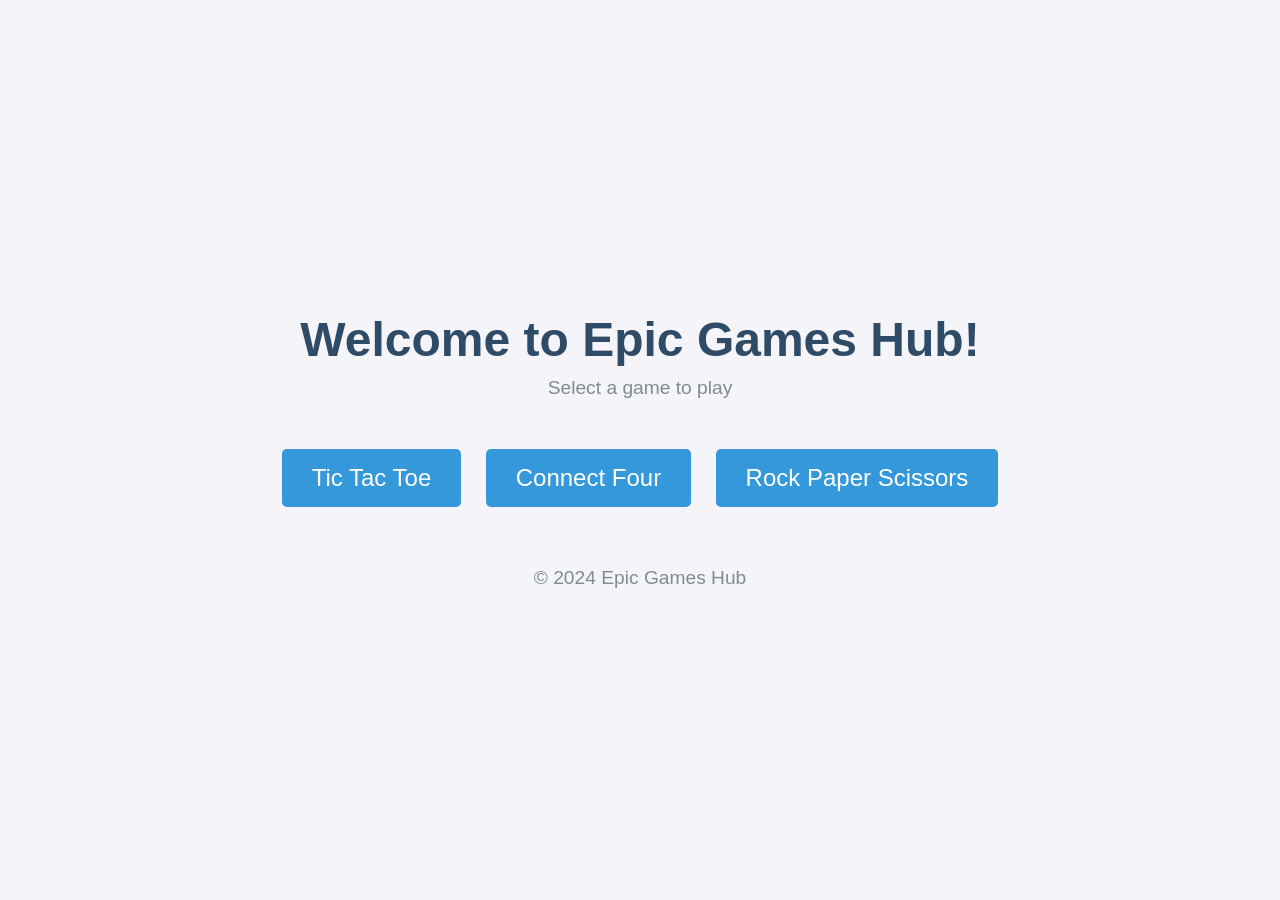
<file: index.html>
<!DOCTYPE html>
<html lang="en">
<head>
    <meta charset="UTF-8">
    <meta name="viewport" content="width=device-width, initial-scale=1.0">
    <title>Epic Games Hub</title>
    <link rel="stylesheet" href="styles.css">
</head>
<body>
    <header>
        <h1>Welcome to Epic Games Hub!</h1>
        <p>Select a game to play</p>
    </header>

    <div class="game-selection">
        <button onclick="window.location.href='tictactoe.html'">Tic Tac Toe</button>
        <button onclick="window.location.href='connect-four.html'">Connect Four</button>
        <button onclick="window.location.href='rock-paper-scissors.html'">Rock Paper Scissors</button>
    </div>

    <footer>
        <p>&copy; 2024 Epic Games Hub</p>
    </footer>
</body>
</html>
</file>
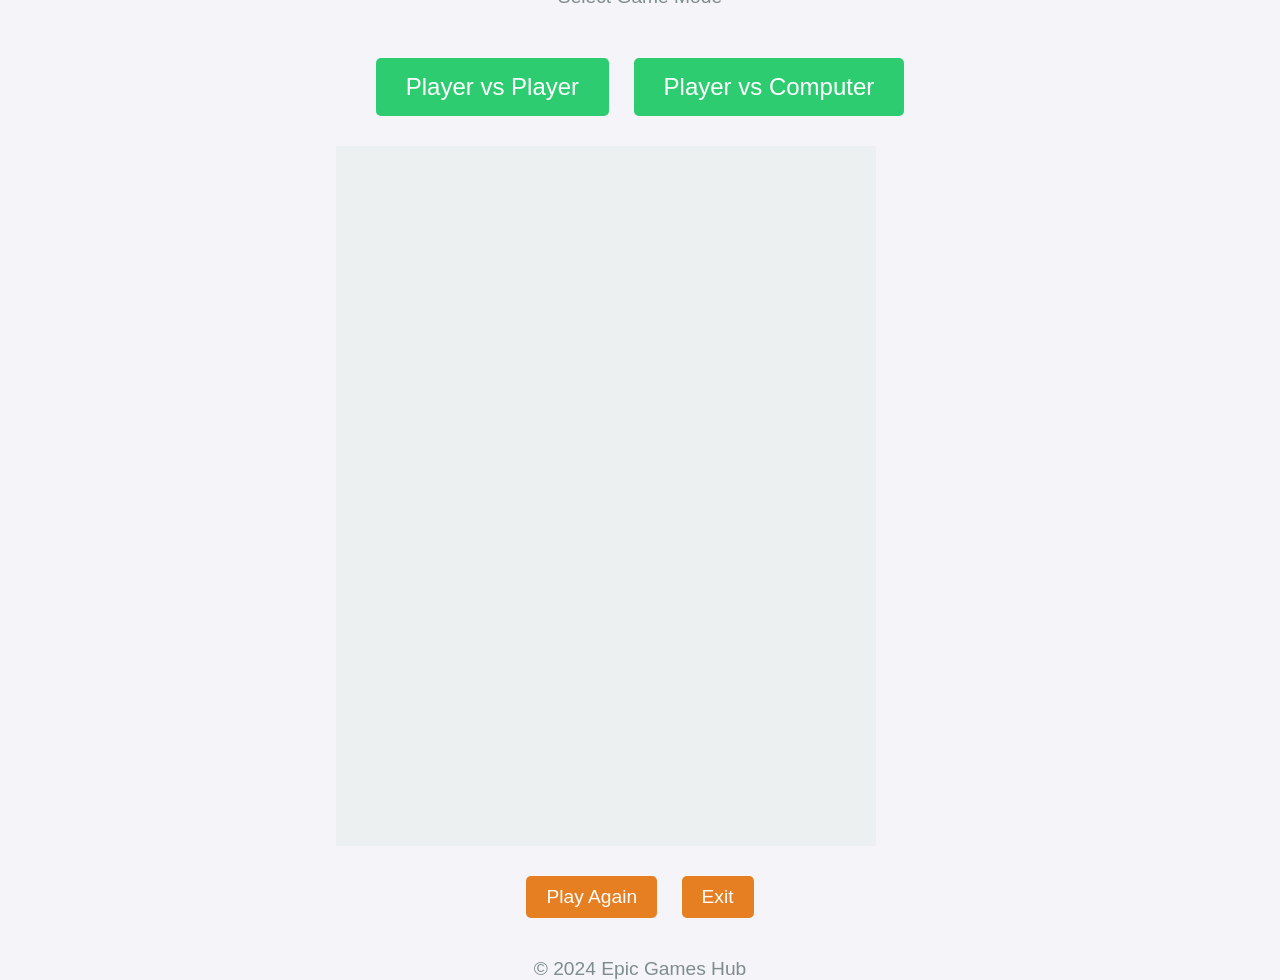
<file: connect-four.html>
<!DOCTYPE html>
<html lang="en">
<head>
    <meta charset="UTF-8">
    <meta name="viewport" content="width=device-width, initial-scale=1.0">
    <title>Connect Four - Epic Games Hub</title>
    <link rel="stylesheet" href="styles.css">
</head>
<body>
    <header>
        <h1>Connect Four</h1>
        <p>Select Game Mode</p>
    </header>

    <div class="mode-selection">
        <button onclick="startGame('player')">Player vs Player</button>
        <button onclick="startGame('computer')">Player vs Computer</button>
    </div>

    <div id="connectFourBoard" class="connect-four-board"></div>

    <div class="game-actions">
        <button onclick="restartGame()">Play Again</button>
        <button onclick="window.location.href='index.html'">Exit</button>
    </div>

    <footer>
        <p>&copy; 2024 Epic Games Hub</p>
    </footer>

    <script src="connect-four.js"></script>
</body>
</html>
</file>
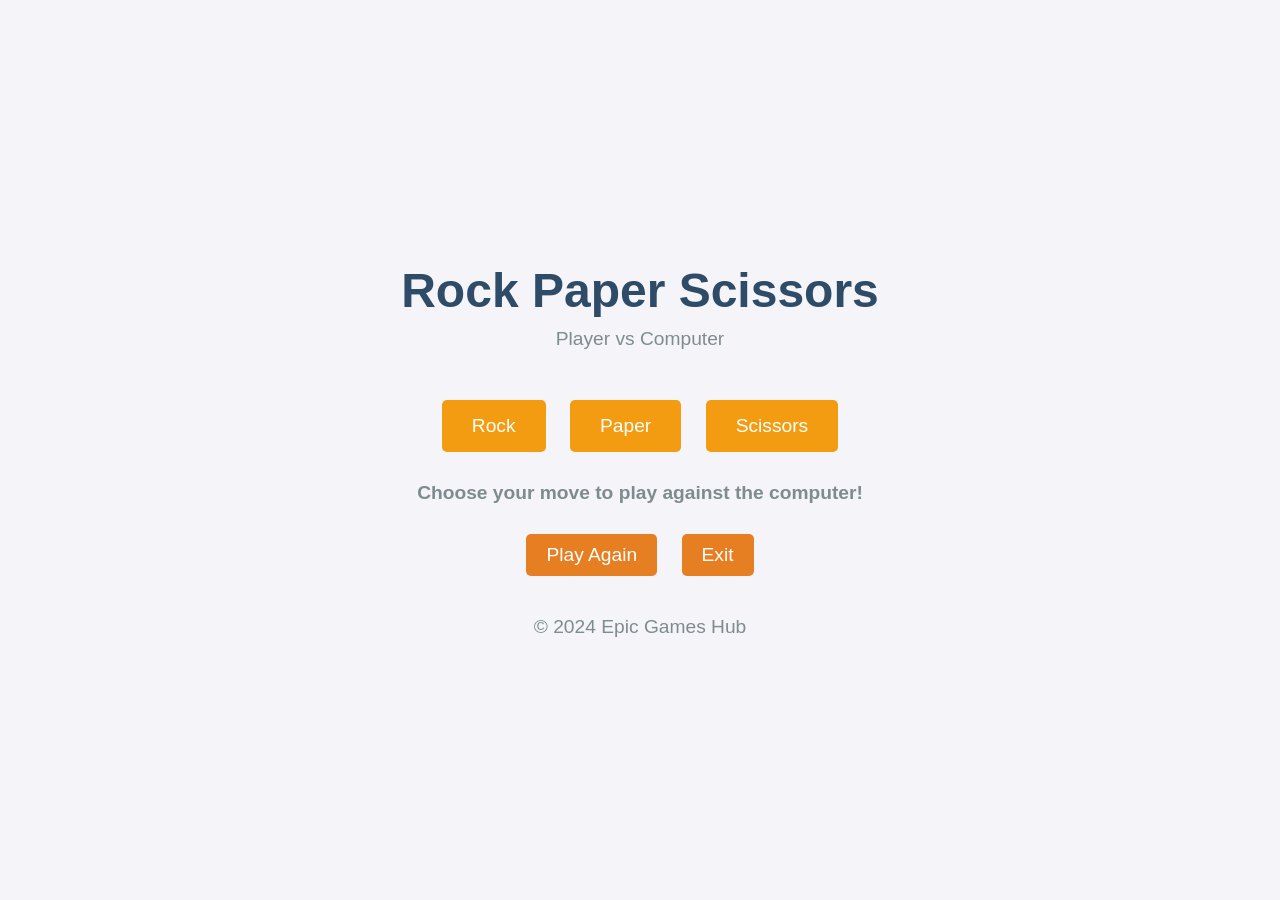
<file: rock-paper-scissors.html>
<!DOCTYPE html>
<html lang="en">
<head>
    <meta charset="UTF-8">
    <meta name="viewport" content="width=device-width, initial-scale=1.0">
    <title>Rock Paper Scissors - Epic Games Hub</title>
    <link rel="stylesheet" href="styles.css">
</head>
<body>
    <header>
        <h1>Rock Paper Scissors</h1>
        <p>Player vs Computer</p>
    </header>

    <div class="rps-buttons">
        <button onclick="playGame('Rock')">Rock</button>
        <button onclick="playGame('Paper')">Paper</button>
        <button onclick="playGame('Scissors')">Scissors</button>
    </div>

    <div id="resultText" class="game-result">
        <p>Choose your move to play against the computer!</p>
    </div>

    <div class="game-actions">
        <button onclick="restartGame()">Play Again</button>
        <button onclick="window.location.href='index.html'">Exit</button>
    </div>

    <footer>
        <p>&copy; 2024 Epic Games Hub</p>
    </footer>

    <script src="rock-paper-scissors.js"></script>
</body>
</html>
</file>
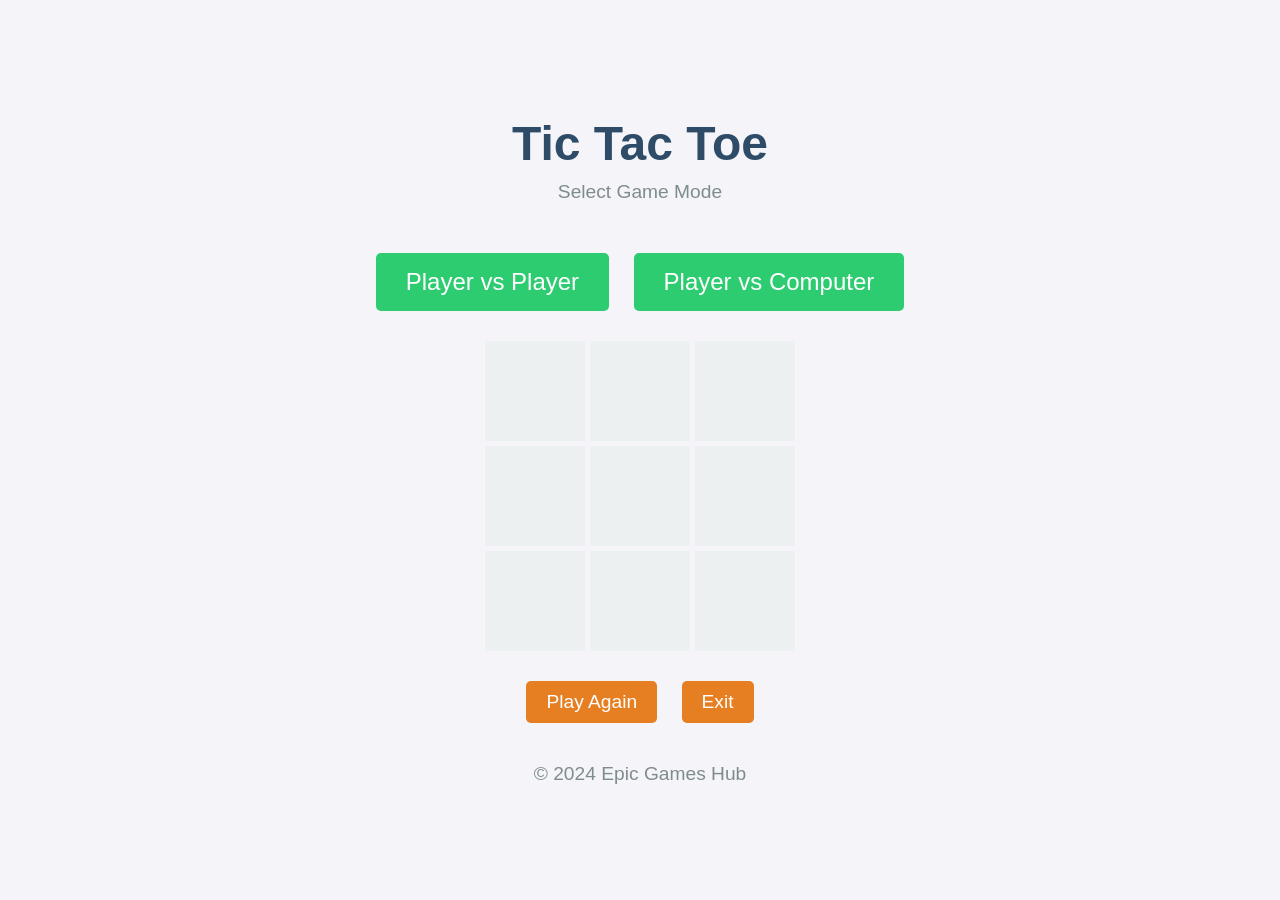
<file: tictactoe.html>
<!DOCTYPE html>
<html lang="en">
<head>
    <meta charset="UTF-8">
    <meta name="viewport" content="width=device-width, initial-scale=1.0">
    <title>Tic Tac Toe - Epic Games Hub</title>
    <link rel="stylesheet" href="styles.css">
</head>
<body>
    <header>
        <h1>Tic Tac Toe</h1>
        <p>Select Game Mode</p>
    </header>

    <div class="mode-selection">
        <button onclick="startGame('player')">Player vs Player</button>
        <button onclick="startGame('computer')">Player vs Computer</button>
    </div>

    <div id="gameBoard" class="game-board"></div>

    <div class="game-actions">
        <button onclick="restartGame()">Play Again</button>
        <button onclick="window.location.href='index.html'">Exit</button>
    </div>

    <footer>
        <p>&copy; 2024 Epic Games Hub</p>
    </footer>

    <script src="tictactoe.js"></script>
</body>
</html>
</file>
<file: styles.css>
/* Reset some default styles */
* {
    margin: 0;
    padding: 0;
    box-sizing: border-box;
}

/* Body styling */
body {
    font-family: 'Arial', sans-serif;
    background-color: #f4f4f9;
    color: #333;
    display: flex;
    flex-direction: column;
    align-items: center;
    justify-content: center;
    height: 100vh;
    text-align: center;
}

/* Header styling */
header {
    margin-bottom: 20px;
}

h1 {
    font-size: 3rem;
    color: #2e4b67;
    margin-bottom: 10px;
}

p {
    font-size: 1.2rem;
    color: #7f8c8d;
}

/* Game Selection Section */
.game-selection {
    margin: 20px 0;
}

.game-selection button {
    background-color: #3498db;
    color: white;
    border: none;
    padding: 15px 30px;
    margin: 10px;
    cursor: pointer;
    font-size: 1.5rem;
    border-radius: 5px;
    transition: background-color 0.3s ease;
}

.game-selection button:hover {
    background-color: #2980b9;
}

/* Mode Selection Section */
.mode-selection {
    margin-top: 20px;
}

.mode-selection button {
    background-color: #2ecc71;
    color: white;
    border: none;
    padding: 15px 30px;
    margin: 10px;
    cursor: pointer;
    font-size: 1.5rem;
    border-radius: 5px;
    transition: background-color 0.3s ease;
}

.mode-selection button:hover {
    background-color: #27ae60;
}

/* Game Board Styling */
.game-board, .connect-four-board {
    display: grid;
    grid-template-columns: repeat(3, 100px);
    grid-gap: 5px;
    margin-top: 20px;
}

.connect-four-board {
    grid-template-columns: repeat(7, 80px);
    grid-gap: 8px;
}

.cell {
    width: 100px;
    height: 100px;
    display: flex;
    justify-content: center;
    align-items: center;
    background-color: #ecf0f1;
    font-size: 2rem;
    cursor: pointer;
    transition: background-color 0.2s ease;
}

.cell:hover {
    background-color: #bdc3c7;
}

/* Game result and actions */
.game-result {
    margin-top: 20px;
}

.game-actions {
    margin-top: 20px;
}

.game-actions button {
    background-color: #e67e22;
    color: white;
    border: none;
    padding: 10px 20px;
    margin: 10px;
    cursor: pointer;
    font-size: 1.2rem;
    border-radius: 5px;
    transition: background-color 0.3s ease;
}

.game-actions button:hover {
    background-color: #d35400;
}

/* Styling for the footer */
footer {
    margin-top: 30px;
    font-size: 0.9rem;
    color: #7f8c8d;
}

/* RPS Buttons for Rock Paper Scissors */
.rps-buttons {
    margin-top: 20px;
}

.rps-buttons button {
    background-color: #f39c12;
    color: white;
    border: none;
    padding: 15px 30px;
    margin: 10px;
    cursor: pointer;
    font-size: 1.2rem;
    border-radius: 5px;
    transition: background-color 0.3s ease;
}

.rps-buttons button:hover {
    background-color: #e67e22;
}

/* Result Text Styling */
#resultText {
    font-size: 1.5rem;
    font-weight: bold;
    margin-top: 20px;
    color: #2c3e50;
}
</file>
